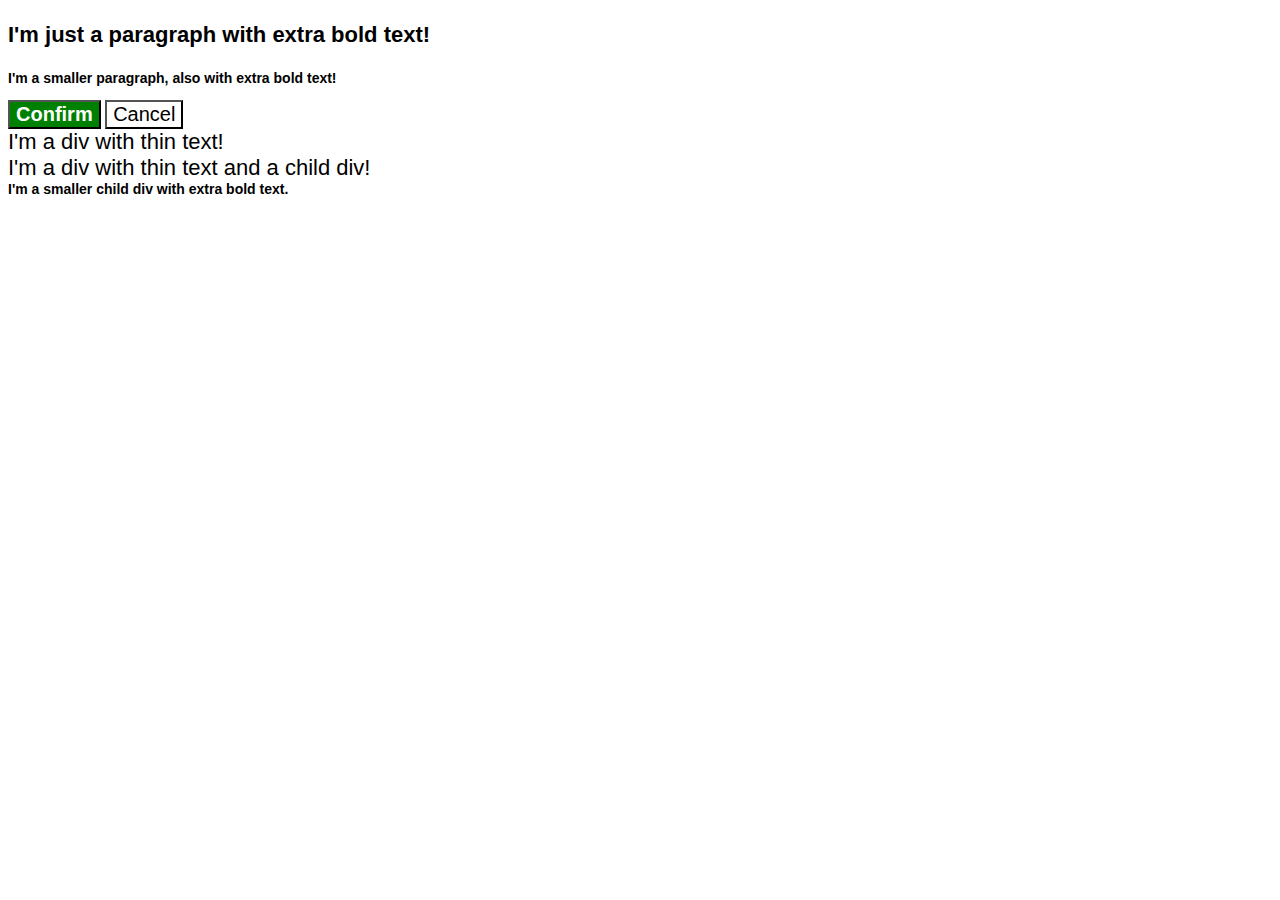
<file: foundations/cascade/01-cascade-fix/index.html>
<!DOCTYPE html>
<html lang="en">
  <head>
    <meta charset="UTF-8">
    <meta http-equiv="X-UA-Compatible" content="IE=edge">
    <meta name="viewport" content="width=device-width, initial-scale=1.0">
    <title>Fix the Cascade</title>
    <link rel="stylesheet" href="style.css">
  </head>
  <body>
    <p class="para">I'm just a paragraph with extra bold text!</p>
    <p class="small-para">I'm a smaller paragraph, also with extra bold text!</p>

    <button id="confirm-button" class="button confirm">Confirm</button>
    <button id="cancel-button" class="button cancel">Cancel</button>

    <div class="text">I'm a div with thin text!</div>
    <div class="text">I'm a div with thin text and a child div!
      <div class="child">I'm a smaller child div with extra bold text.</div>
    </div>
  </body>
</html>
</file>
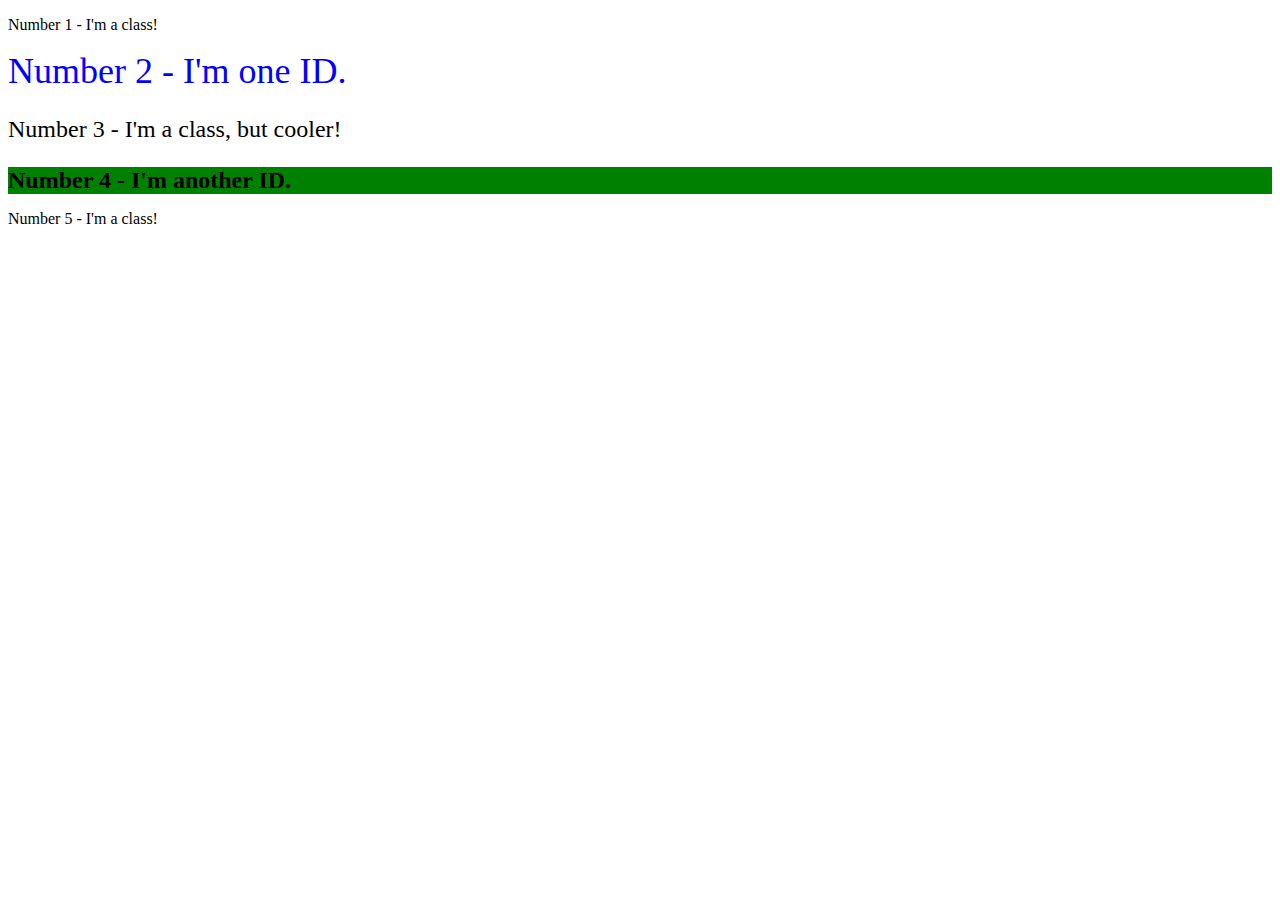
<file: foundations/intro-to-css/02-class-id-selectors/index.html>
<!DOCTYPE html>
<html lang="en">
  <head>
    <meta charset="UTF-8">
    <meta http-equiv="X-UA-Compatible" content="IE=edge">
    <meta name="viewport" content="width=device-width, initial-scale=1.0">
    <title>Class and ID Selectors</title>
    <link rel="stylesheet" href="style.css">
  </head>
  <body>
    <p class="odd">Number 1 - I'm a class!</p>
    <div id="even" class="dynamic">Number 2 - I'm one ID.</div>
    <p class="odd" id="cooler">Number 3 - I'm a class, but cooler!</p>
    <div id="even" class="unique">Number 4 - I'm another ID.</div>
    <p class="odd">Number 5 - I'm a class!</p>
  </body>
</html>
</file>
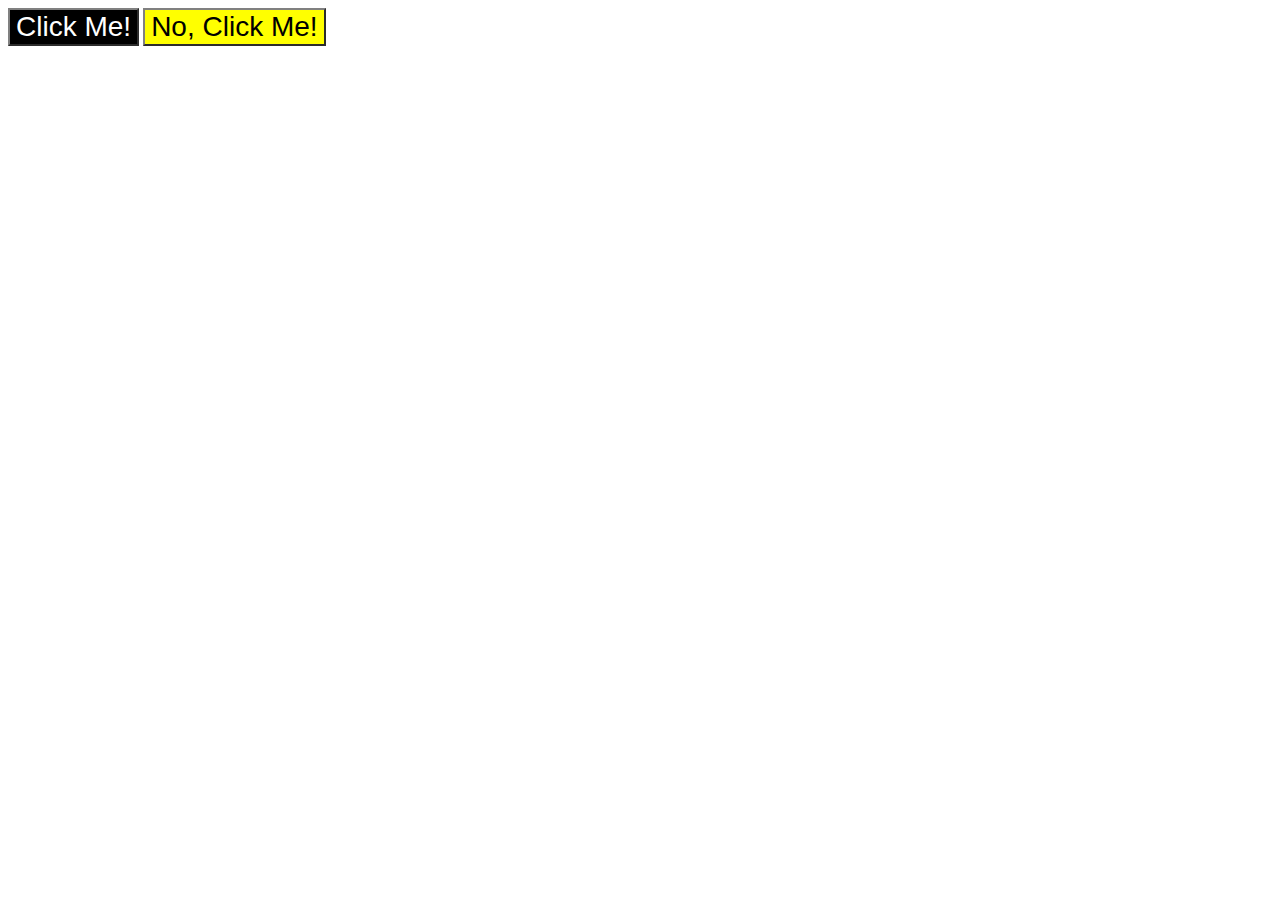
<file: foundations/intro-to-css/03-grouping-selectors/index.html>
<!DOCTYPE html>
<html lang="en">
  <head>
    <meta charset="UTF-8">
    <meta http-equiv="X-UA-Compatible" content="IE=edge">
    <meta name="viewport" content="width=device-width, initial-scale=1.0">
    <title>Grouping Selectors</title>
    <link rel="stylesheet" href="style.css">
  </head>
  <body>
    <button class="similarities" id="left">Click Me!</button>
    <button class="similarities" id="right">No, Click Me!</button>
  </body>
</html>
</file>
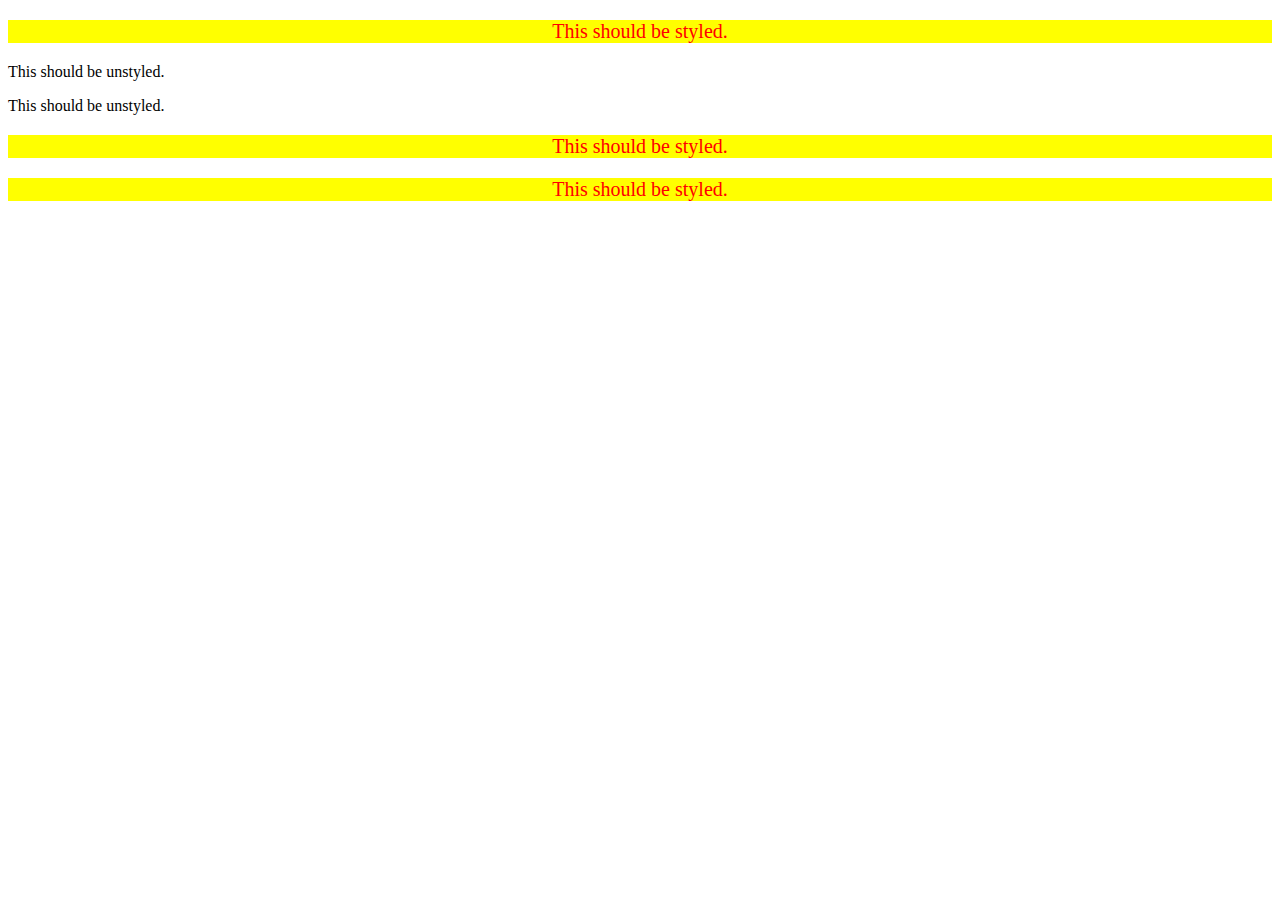
<file: foundations/intro-to-css/05-descendant-combinator/index.html>
<!DOCTYPE html>
<html lang="en">
  <head>
    <meta charset="UTF-8">
    <meta http-equiv="X-UA-Compatible" content="IE=edge">
    <meta name="viewport" content="width=device-width, initial-scale=1.0">
    <title>Descendant Combinator</title>
    <link rel="stylesheet" href="style.css">
  </head>
  <body>
    <div class="container">
      <p class="text">This should be styled.</p>
    </div>
    <p class="text">This should be unstyled.</p>
    <p class="text">This should be unstyled.</p>
    <div class="container">
      <p class="text">This should be styled.</p>
    </div>
    <div class="container">
      <p class="text">This should be styled.</p>
    </div>
  </body>
</html>
</file>
<file: foundations/cascade/01-cascade-fix/style.css>
body {
  font-family: Arial, Helvetica, sans-serif;
}

.para,
.small-para {
  color: hsl(0, 0%, 0%);
  font-weight: 800;
}

.small-para {
  font-size: 14px;
  
}

.para {
  font-size: 22px;
}

#confirm-button {
  background: green;
  color: white;
  font-weight: bold;
} 

.button {
  background-color: rgb(255, 255, 255);
  color: rgb(0, 0, 0);
  font-size: 20px;
}

.child {
  color: rgb(0, 0, 0);
  font-weight: 800;
  font-size: 14px;
}

.text {
  color: rgb(0, 0, 0);
  font-size: 22px;
  font-weight: 100;
}
</file>
<file: foundations/intro-to-css/02-class-id-selectors/style.css>
.odd.odd2 {
  background-color: pink;
  color: black;
  font-family: Verdana, DejaVu Sans, sans-serif;
}

#even {
  font-family: Verdana;
}

.dynamic {
  color: blue;
  font-size: 36px;
}

.unique {
  background-color: green;
  font-weight: bold;
  font-size: 24px;
}

#cooler {
  font-size: 24px;
}
</file>
<file: foundations/intro-to-css/03-grouping-selectors/style.css>
.similarities {
  font-size: 28px;
  font-family: Helvetica, 'Times New Roman', sans-serif;
  border-color: grey;
}

#left {
  background-color: black;
  color: white;
}

#right {
  background-color: yellow;
  color: black;
}
</file>
<file: foundations/intro-to-css/05-descendant-combinator/style.css>
div.container {
  background-color: yellow;
  color: red;
  text-align: center;
  font-size: 20px;
}
</file>
